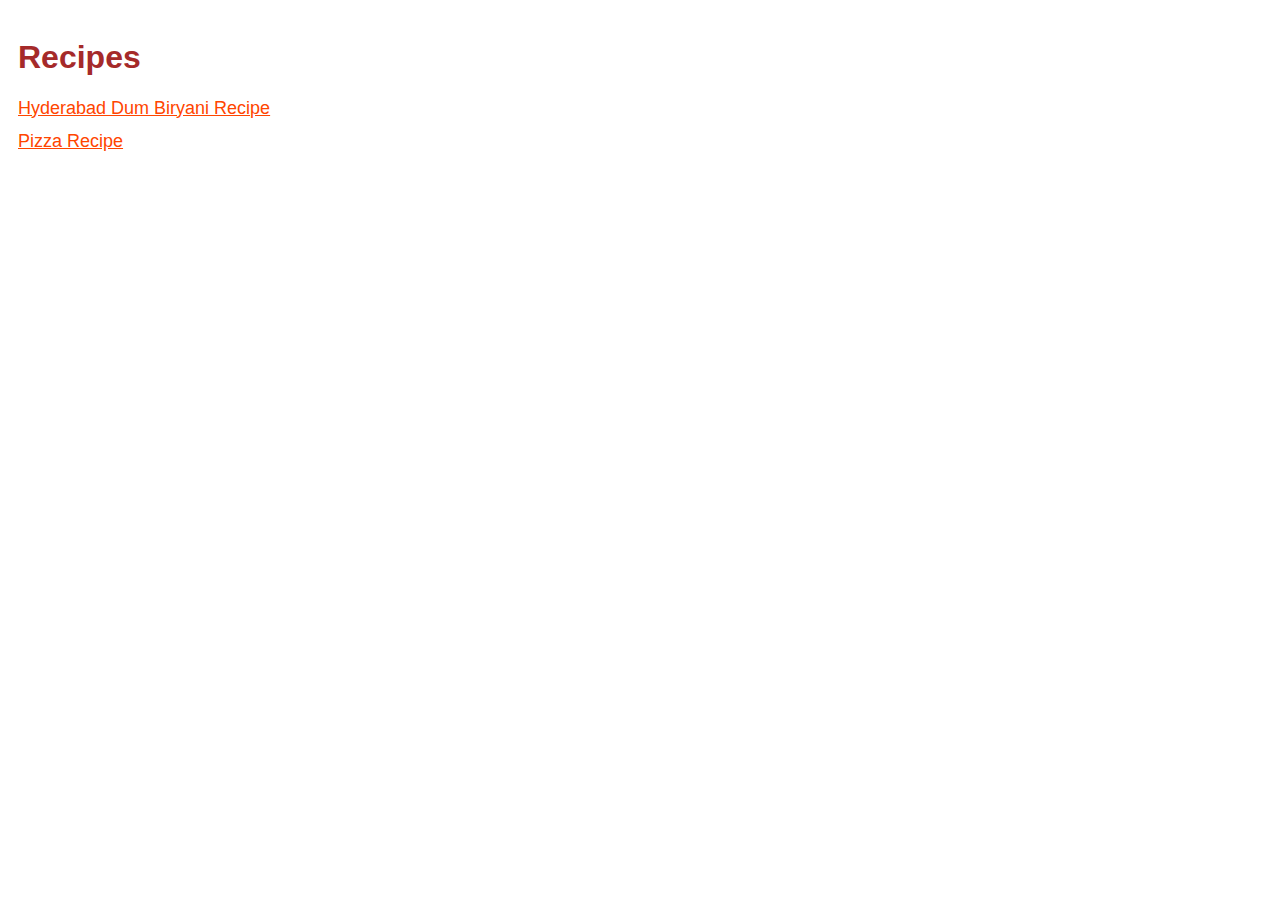
<file: index.html>
<!DOCTYPE html>
<html lang="en">
<head>
    <meta charset="UTF-8">
    <meta name="viewport" content="width=device-width, initial-scale=1.0">
    <title>Recipes</title>
    <link rel="stylesheet" href="./styles/index.css">
</head>
<body>
    <h1>Recipes</h1>
    <a href="./recipes/biryani.html">Hyderabad Dum Biryani Recipe</a>
    <a href="./recipes/pizza.html">Pizza Recipe</a>
</body>
</html>
</file>
<file: styles/index.css>
body {
    font-family: 'Franklin Gothic Medium', 'Arial Narrow', Arial, sans-serif;
    padding: 10px;
}

h1 {
    color: brown;
}

a {
    display: block;
    margin: 12px 0;
    color: orangered;
    font-size: large;
}
</file>
